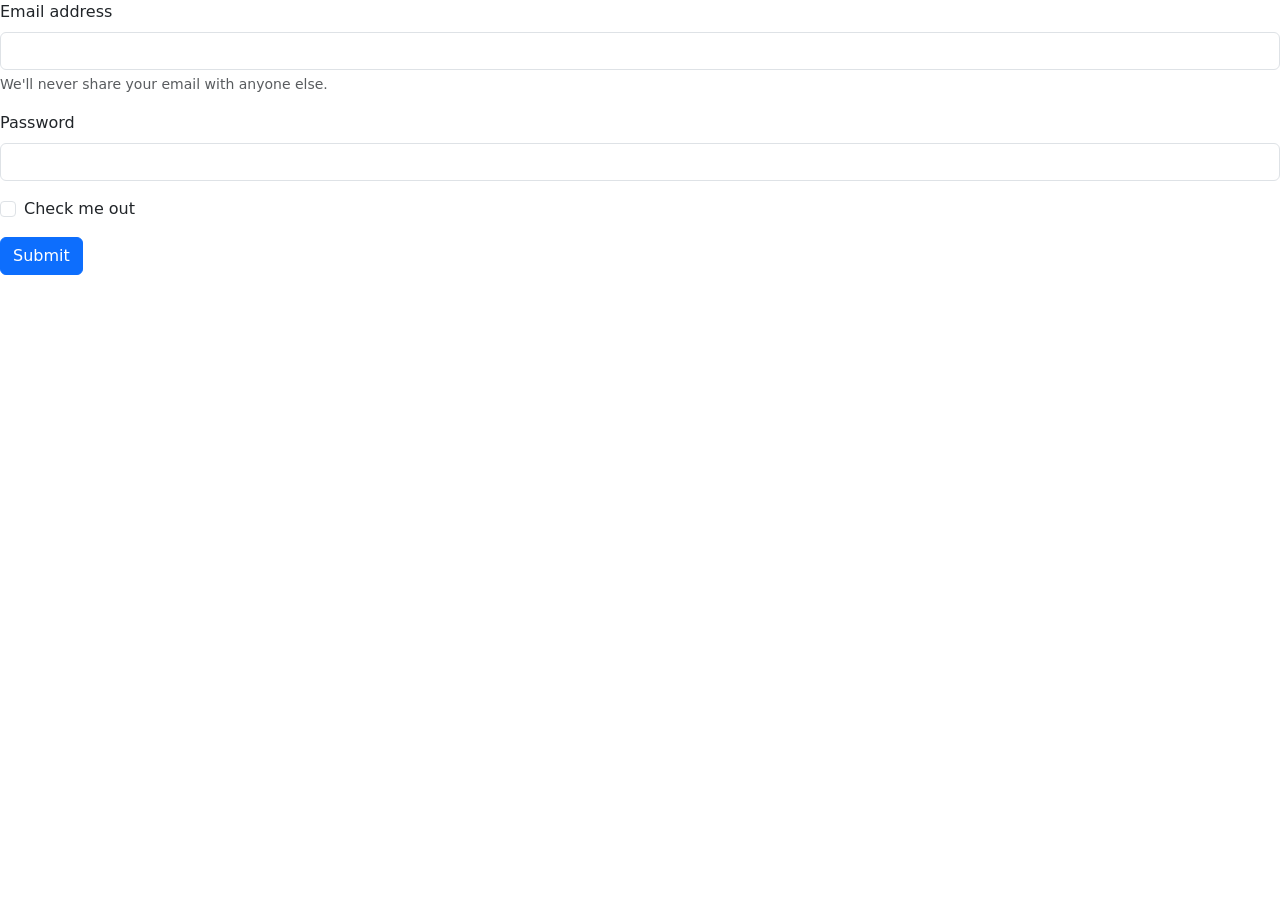
<file: bost2.html>
<!DOCTYPE html>
<html lang="en">
<head>
    <meta charset="UTF-8">
    <meta name="viewport" content="width=device-width, initial-scale=1.0">
    <title>Document</title>
     <link href="https://cdn.jsdelivr.net/npm/bootstrap@5.3.3/dist/css/bootstrap.min.css" rel="stylesheet">
</head>
<body>
   <form>
  <div class="mb-3">
    <label for="exampleInputEmail1" class="form-label">Email address</label>
    <input type="email" class="form-control" id="exampleInputEmail1" aria-describedby="emailHelp">
    <div id="emailHelp" class="form-text">We'll never share your email with anyone else.</div>
  </div>
  <div class="mb-3">
    <label for="exampleInputPassword1" class="form-label">Password</label>
    <input type="password" class="form-control" id="exampleInputPassword1">
  </div>
  <div class="mb-3 form-check">
    <input type="checkbox" class="form-check-input" id="exampleCheck1">
    <label class="form-check-label" for="exampleCheck1">Check me out</label>
  </div>
  <button type="submit" class="btn btn-primary">Submit</button>
</form>
</body>
</html>
</file>
